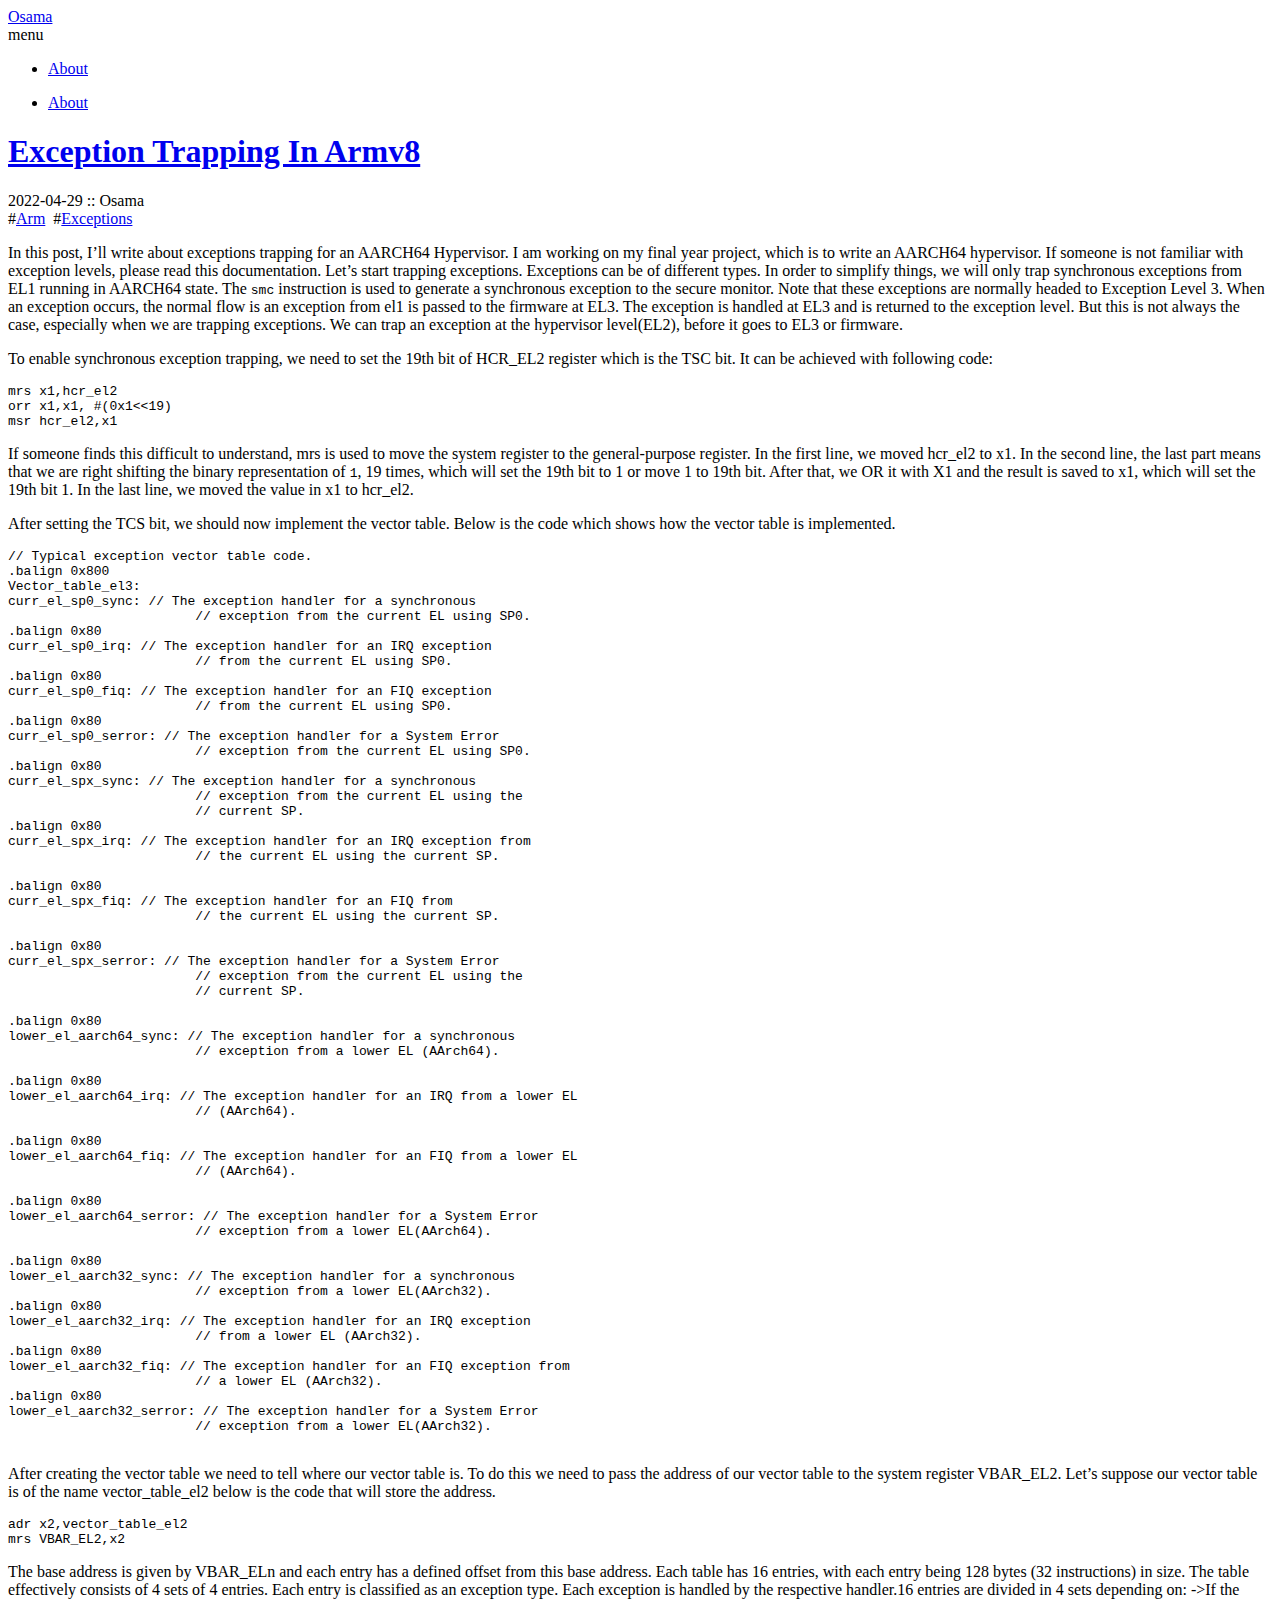
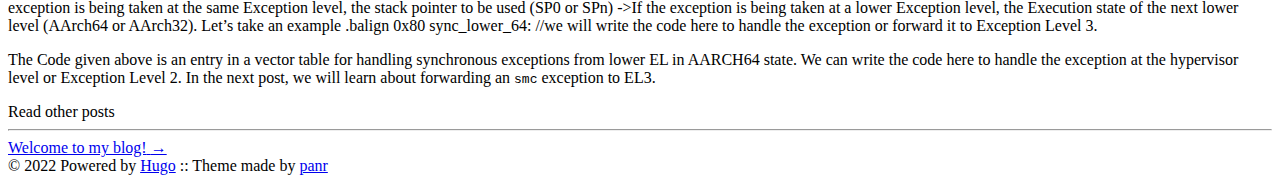
<file: posts/exceptions/index.html>
<!DOCTYPE html>
<html lang="en">
<head>
  
    <title>Exception Trapping In Armv8 :: Osama</title>
  
  <meta http-equiv="content-type" content="text/html; charset=utf-8">
<meta name="viewport" content="width=device-width, initial-scale=1.0">
<meta name="description" content="In this post, I’ll write about exceptions trapping for an AARCH64 Hypervisor. I am working on my final year project, which is to write an AARCH64 hypervisor. If someone is not familiar with exception levels, please read this documentation. Let&amp;rsquo;s start trapping exceptions. Exceptions can be of different types. In order to simplify things, we will only trap synchronous exceptions from EL1 running in AARCH64 state. The smc instruction is used to generate a synchronous exception to the secure monitor." />
<meta name="keywords" content=", " />
<meta name="robots" content="noodp" />
<link rel="canonical" href="https://osmten.github.io/posts/exceptions/" />


<script type="application/javascript">
var doNotTrack = false;
if (!doNotTrack) {
	(function(i,s,o,g,r,a,m){i['GoogleAnalyticsObject']=r;i[r]=i[r]||function(){
	(i[r].q=i[r].q||[]).push(arguments)},i[r].l=1*new Date();a=s.createElement(o),
	m=s.getElementsByTagName(o)[0];a.async=1;a.src=g;m.parentNode.insertBefore(a,m)
	})(window,document,'script','https://www.google-analytics.com/analytics.js','ga');
	ga('create', 'G-Q7Z2PG9V7X', 'auto');
	
	ga('send', 'pageview');
}
</script>



<link rel="stylesheet" href="https://osmten.github.io/assets/style.css">






<link rel="apple-touch-icon" href="https://osmten.github.io/img/apple-touch-icon-192x192.png">

  <link rel="shortcut icon" href="https://osmten.github.io/img/favicon/orange.png">



<meta name="twitter:card" content="summary" />



<meta property="og:locale" content="en" />
<meta property="og:type" content="article" />
<meta property="og:title" content="Exception Trapping In Armv8">
<meta property="og:description" content="In this post, I’ll write about exceptions trapping for an AARCH64 Hypervisor. I am working on my final year project, which is to write an AARCH64 hypervisor. If someone is not familiar with exception levels, please read this documentation. Let&amp;rsquo;s start trapping exceptions. Exceptions can be of different types. In order to simplify things, we will only trap synchronous exceptions from EL1 running in AARCH64 state. The smc instruction is used to generate a synchronous exception to the secure monitor." />
<meta property="og:url" content="https://osmten.github.io/posts/exceptions/" />
<meta property="og:site_name" content="Osama" />

  <meta property="og:image" content="https://osmten.github.io/">

<meta property="og:image:width" content="2048">
<meta property="og:image:height" content="1024">


  <meta property="article:published_time" content="2022-04-29 16:12:28 &#43;0500 PKT" />












</head>
<body class="orange">


<div class="container headings--one-size">

  <header class="header">
  <div class="header__inner">
    <div class="header__logo">
      <a href="/">
  <div class="logo">
    Osama
  </div>
</a>

    </div>
    
      <div class="menu-trigger">menu</div>
    
  </div>
  
    <nav class="menu">
  <ul class="menu__inner menu__inner--desktop">
    
      
        
          <li><a href="/about">About</a></li>
        
      
      
    

    
  </ul>

  <ul class="menu__inner menu__inner--mobile">
    
      
        <li><a href="/about">About</a></li>
      
    
    
  </ul>
</nav>

  
</header>


  <div class="content">
    
<div class="post">
  <h1 class="post-title">
    <a href="https://osmten.github.io/posts/exceptions/">Exception Trapping In Armv8</a></h1>
  <div class="post-meta">
    
      <span class="post-date">
        2022-04-29
        
      </span>
    
    
      <span class="post-author">:: Osama</span>
    
    
  </div>

  
  <span class="post-tags">
    
    #<a href="https://osmten.github.io/tags/arm/">Arm</a>&nbsp;
    
    #<a href="https://osmten.github.io/tags/exceptions/">Exceptions</a>&nbsp;
    
  </span>
  
  


  

  <div class="post-content"><div>
        <p>In this post, I’ll write about exceptions trapping for an AARCH64 Hypervisor. I am working on my final year project, which is to write an AARCH64 hypervisor. If someone is not familiar with exception levels, please read this documentation. Let&rsquo;s start trapping exceptions. Exceptions can be of different types. In order to simplify things, we will only trap synchronous exceptions from EL1 running in AARCH64 state. The <code>smc</code> instruction is used to generate a synchronous exception to the secure monitor. Note that these exceptions are normally headed to Exception Level 3. When an exception occurs, the normal flow is an exception from el1 is passed to the firmware at EL3. The exception is handled at EL3 and is returned to the exception level. But this is not always the case, especially when we are trapping exceptions. We can trap an exception at the hypervisor level(EL2), before it goes to EL3 or firmware.</p>
<p>To enable synchronous exception trapping, we need to set the 19th bit of HCR_EL2 register which is the TSC bit. It can be achieved with following code:</p>
<pre><code>mrs x1,hcr_el2
orr x1,x1, #(0x1&lt;&lt;19) 
msr hcr_el2,x1
</code></pre><p>If someone finds this difficult to understand, mrs is used to move the system register to the general-purpose register. In the first line, we moved hcr_el2 to x1. In the second line, the last part means that we are right shifting the binary representation of <code>1</code>, 19 times, which will set the 19th bit to 1 or move 1 to 19th bit. After that, we OR it with X1 and the result is saved to x1, which will set the 19th bit 1. In the last line, we moved the value in x1 to hcr_el2.</p>
<p>After setting the TCS bit, we should now implement the vector table. Below is the code which shows how the vector table is implemented.</p>
<pre><code>// Typical exception vector table code.
.balign 0x800
Vector_table_el3:
curr_el_sp0_sync: // The exception handler for a synchronous 
                        // exception from the current EL using SP0.
.balign 0x80
curr_el_sp0_irq: // The exception handler for an IRQ exception
                        // from the current EL using SP0.
.balign 0x80
curr_el_sp0_fiq: // The exception handler for an FIQ exception
                        // from the current EL using SP0.
.balign 0x80
curr_el_sp0_serror: // The exception handler for a System Error 
                        // exception from the current EL using SP0.
.balign 0x80
curr_el_spx_sync: // The exception handler for a synchronous 
                        // exception from the current EL using the
                        // current SP.
.balign 0x80
curr_el_spx_irq: // The exception handler for an IRQ exception from 
                        // the current EL using the current SP.

.balign 0x80
curr_el_spx_fiq: // The exception handler for an FIQ from 
                        // the current EL using the current SP.

.balign 0x80
curr_el_spx_serror: // The exception handler for a System Error 
                        // exception from the current EL using the
                        // current SP.

.balign 0x80
lower_el_aarch64_sync: // The exception handler for a synchronous 
                        // exception from a lower EL (AArch64).

.balign 0x80
lower_el_aarch64_irq: // The exception handler for an IRQ from a lower EL
                        // (AArch64).

.balign 0x80
lower_el_aarch64_fiq: // The exception handler for an FIQ from a lower EL
                        // (AArch64).

.balign 0x80
lower_el_aarch64_serror: // The exception handler for a System Error 
                        // exception from a lower EL(AArch64).

.balign 0x80
lower_el_aarch32_sync: // The exception handler for a synchronous 
                        // exception from a lower EL(AArch32).
.balign 0x80
lower_el_aarch32_irq: // The exception handler for an IRQ exception 
                        // from a lower EL (AArch32).
.balign 0x80
lower_el_aarch32_fiq: // The exception handler for an FIQ exception from 
                        // a lower EL (AArch32).
.balign 0x80
lower_el_aarch32_serror: // The exception handler for a System Error
                        // exception from a lower EL(AArch32).

</code></pre><p>After creating the vector table we need to tell where our vector table is. To do this we need to pass the address of our vector table to the system register VBAR_EL2. Let&rsquo;s suppose our vector table is of the name vector_table_el2 below is the code that will store the address.</p>
<pre><code>adr x2,vector_table_el2
mrs VBAR_EL2,x2 
</code></pre><p>The base address is given by VBAR_ELn and each entry has a defined offset from this base address. Each table has 16 entries, with each entry being 128 bytes (32 instructions) in size. The table effectively consists of 4 sets of 4 entries.
Each entry is classified as an exception type. Each exception is handled by the respective handler.16 entries are divided in 4 sets depending on:
-&gt;If the exception is being taken at the same Exception level, the stack pointer to be used (SP0 or SPn)
-&gt;If the exception is being taken at a lower Exception level, the Execution state of the next lower level (AArch64 or AArch32).
Let&rsquo;s take an example
.balign 0x80
sync_lower_64:
//we will write the code here to handle the exception or forward it to Exception Level 3.</p>
<p>The Code given above is an entry in a vector table for handling synchronous exceptions from lower EL in AARCH64 state. We can write the code here to handle the exception at the hypervisor level or Exception Level 2. In the next post, we will learn about forwarding an <code>smc</code> exception to EL3.</p>

      </div></div>

  
  
<div class="pagination">
    <div class="pagination__title">
        <span class="pagination__title-h">Read other posts</span>
        <hr />
    </div>
    <div class="pagination__buttons">
        
        
        <span class="button next">
            <a href="https://osmten.github.io/posts/intro/">
                <span class="button__text">Welcome to my blog!</span>
                <span class="button__icon">→</span>
            </a>
        </span>
        
    </div>
</div>

  

  
  

  
</div>

  </div>

  
    <footer class="footer">
  <div class="footer__inner">
    
      <div class="copyright">
        <span>© 2022 Powered by <a href="http://gohugo.io">Hugo</a></span>
    
        <span>:: Theme made by <a href="https://twitter.com/panr">panr</a></span>
      </div>
  </div>
</footer>

<script src="https://osmten.github.io/assets/main.js"></script>
<script src="https://osmten.github.io/assets/prism.js"></script>







  
</div>

</body>
</html>
</file>
